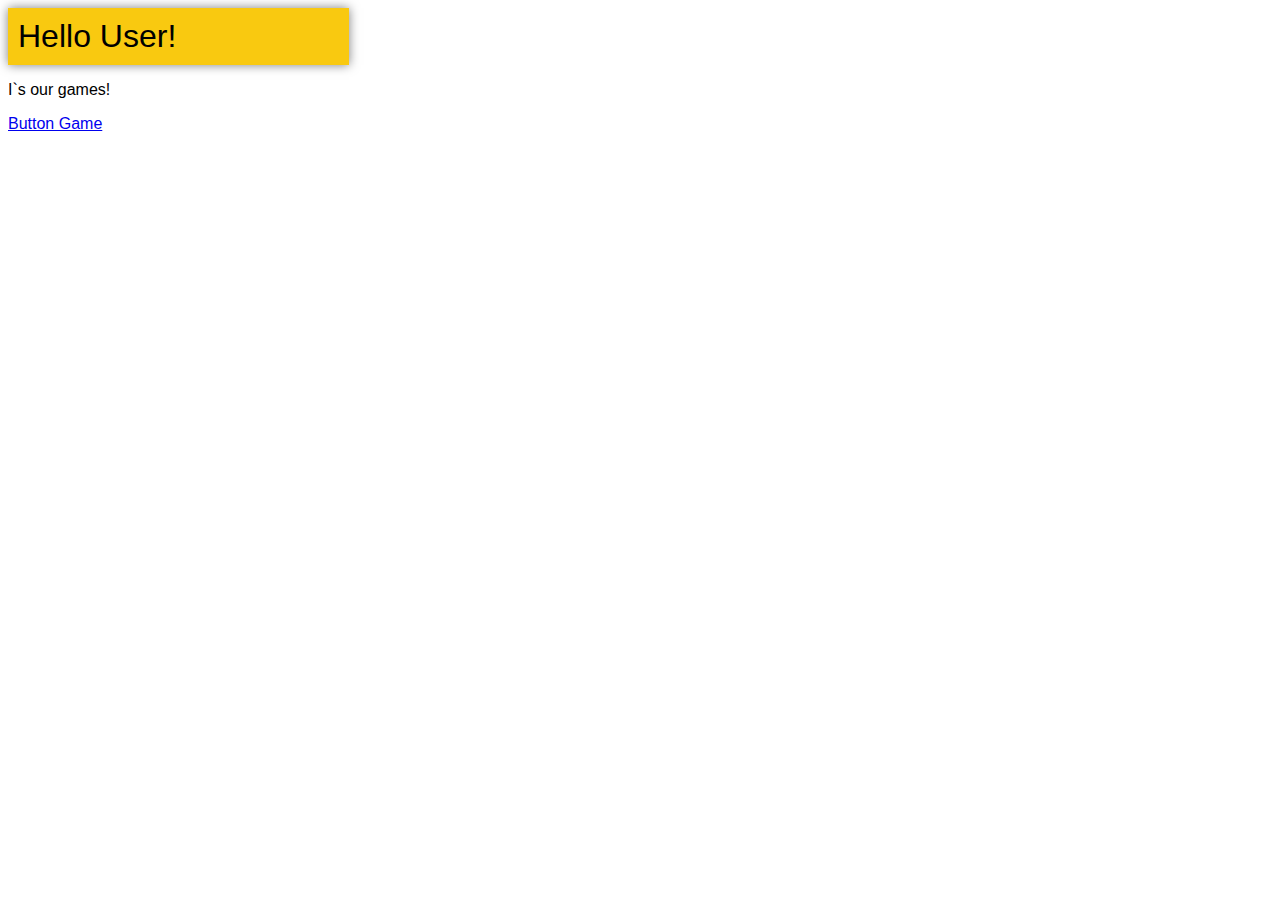
<file: index.html>
<!DOCTYPE html>
<html>
<head>
<title>OGS</title>
<link ref="shortcut icon" href="favicon.ico" type="image/x-icon">
<link ref="icon" href="favicon.ico" type="image/x-icon">
<link rel="stylesheet" href="style.css">
</head>
<body>
<div class="shadow">Hello User!</div>
<p>I`s our games!</p>
<a href="buttongame/index.html">Button Game</a>
</body>
</html>
</file>
<file: style.css>
body {
font-family: Geneva, Arial, Helvetica, sans-serif;
background-color: RGB(255, 255, 255);
}
div {
background: RGB(249, 201, 16); /* Цвет фона */
box-shadow: 0 0 10px rgba(0,0,0,0.5); /* Параметры тени */
padding: 10px;
font-size: 200%;
width: 321px;
}
p.none {
  font-size: 200%;
}
</file>
